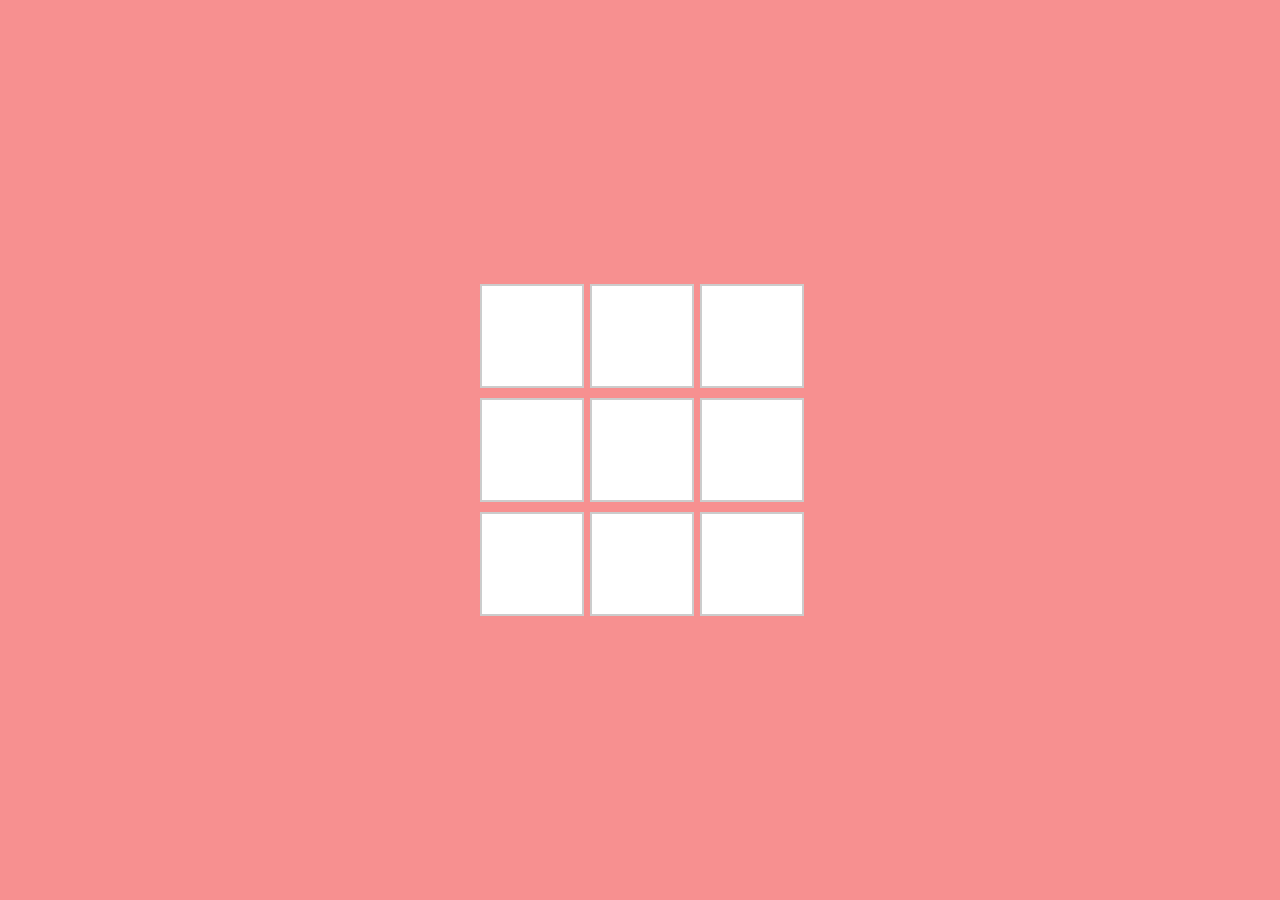
<file: game.html>
<!DOCTYPE html>
<html lang="en">
<head>
    <meta charset="UTF-8">
    <meta name="viewport" content="width=device-width, initial-scale=1.0">
    <title>Tic-Tac-Toe</title>
    <style>
        body {
            font-family: Arial, sans-serif;
            display: flex;
            justify-content: center;
            align-items: center;
            height: 100vh;
            margin: 0;
            background-color: #f79090;
        }
        .board {
            display: grid;
            grid-template-columns: repeat(3, 100px);
            grid-gap: 10px;
            cursor: url('data:image/svg+xml,<svg xmlns="http://www.w3.org/2000/svg" width="40" height="40"><text x="10" y="30" font-size="30">X</text></svg>') 16 0, auto; /* Default cursor to X */
        }
        .board.o-turn {
            cursor: url('data:image/svg+xml,<svg xmlns="http://www.w3.org/2000/svg" width="40" height="40"><text x="10" y="30" font-size="30">O</text></svg>') 16 0, auto; /* Change cursor to O */
        }
        .cell {
            width: 100px;
            height: 100px;
            background-color: #fff;
            border: 2px solid #ccc;
            display: flex;
            justify-content: center;
            align-items: center;
            font-size: 60px;
            cursor: pointer;
            user-select: none;
        }
        .cell:hover {
            background-color: #83cce9;
        }
        .message {
            margin-top: 20px;
            font-size: 20px;
            text-align: center;
        }
    </style>
</head>
<body>
    <div class="board"></div>
    <div class="message"></div>

    <script>
        const board = document.querySelector('.board');
        const message = document.querySelector('.message');
        let currentPlayer = 'X';
        let gameBoard = ['', '', '', '', '', '', '', '', ''];
        let gameActive = true;

        function createBoard() {
            gameBoard.forEach((_, index) => {
                const cell = document.createElement('div');
                cell.classList.add('cell');
                cell.dataset.index = index;
                cell.addEventListener('click', handleCellClick);
                board.appendChild(cell);
            });
        }

        function handleCellClick(event) {
            const index = event.target.dataset.index;
            if (gameBoard[index] === '' && gameActive) {
                gameBoard[index] = currentPlayer;
                event.target.textContent = currentPlayer;
                checkWin();
                switchPlayer();
            }
        }

        function switchPlayer() {
            currentPlayer = currentPlayer === 'X' ? 'O' : 'X';
            board.classList.toggle('o-turn');
        }

        function checkWin() {
            const winPatterns = [
                [0, 1, 2], [3, 4, 5], [6, 7, 8],
                [0, 3, 6], [1, 4, 7], [2, 5, 8],
                [0, 4, 8], [2, 4, 6]
            ];

            for (let pattern of winPatterns) {
                const [a, b, c] = pattern;
                if (gameBoard[a] && gameBoard[a] === gameBoard[b] && gameBoard[a] === gameBoard[c]) {
                    message.textContent = `Player ${currentPlayer} wins!`;
                    gameActive = false;
                    return;
                }
            }

            if (!gameBoard.includes('')) {
                message.textContent = "It's a draw!";
                gameActive = false;
            }
        }

        createBoard();
    </script>
</body>
</html>
</file>
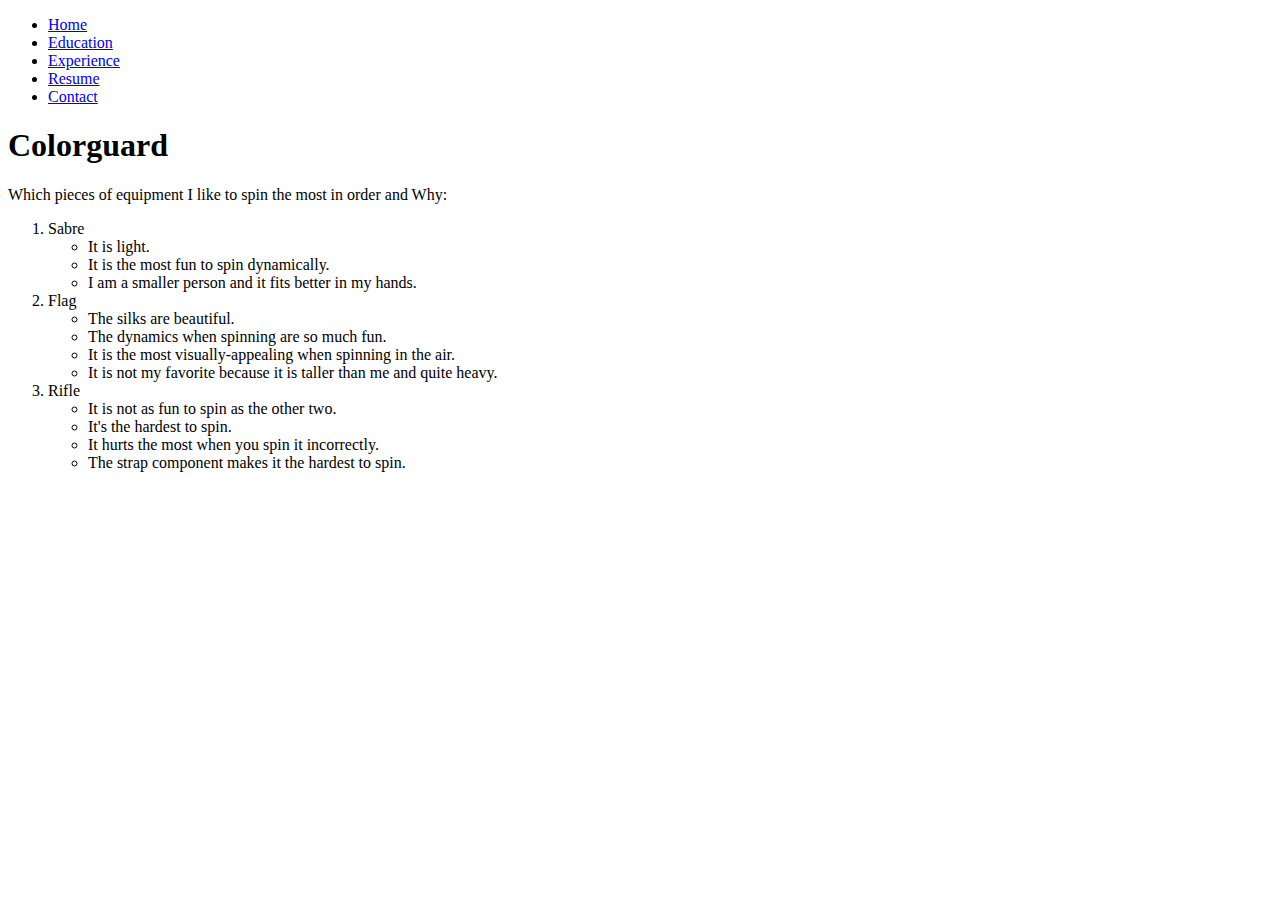
<file: scratch.html>
<!DOCTYPE html>
<html lang="en">
    <head>
        <meta charset="UTF-8" />
        <title>Colorguard</title>
        
    </head>
    <body>
        <ul class="navbar-nav ms-auto py-4 py-lg-0">
                        <li class="nav-item"><a class="nav-link px-lg-3 py-3 py-lg-4" href="index.html">Home</a></li>
                        <li class="nav-item"><a class="nav-link px-lg-3 py-3 py-lg-4" href="education.html">Education</a></li>
                        <li class="nav-item"><a class="nav-link px-lg-3 py-3 py-lg-4" href="experience.html">Experience</a></li>
                        <li class="nav-item"><a class="nav-link px-lg-3 py-3 py-lg-4" href="resume.html">Resume</a></li>
                        <li class="nav-item"><a class="nav-link px-lg-3 py-3 py-lg-4" href="contact.html">Contact</a></li>
                        <!--<li class="nav-item"><a class="nav-link px-lg-3 py-3 py-lg-4" href="post.html">Sample Post</a></li>-->
                    </ul>
        
        <h1>Colorguard</h1>
            Which pieces of equipment I like to spin the most in order and Why:
            <ol> 
                <li> Sabre
                    <ul> 
                        <li>It is light.</li>
                        <li>It is the most fun to spin dynamically.</li>
                        <li>I am a smaller person and it fits better in my hands.</li>
                    </ul>
                </li>
                <li> Flag
                    <ul>
                        <li>The silks are beautiful.</li>
                        <li>The dynamics when spinning are so much fun.</li>
                        <li>It is the most visually-appealing when spinning in the air.</li>
                        <li>It is not my favorite because it is taller than me and quite heavy.</li>
                    </ul>                
                </li>
                <li> Rifle
                    <ul>
                        <li>It is not as fun to spin as the other two.</li>
                        <li>It's the hardest to spin. </li>
                        <li>It hurts the most when you spin it incorrectly.</li>
                        <li>The strap component makes it the hardest to spin.</li>
                        </ul>                
                </li>
            </ol>
    </body>
</html>
</file>
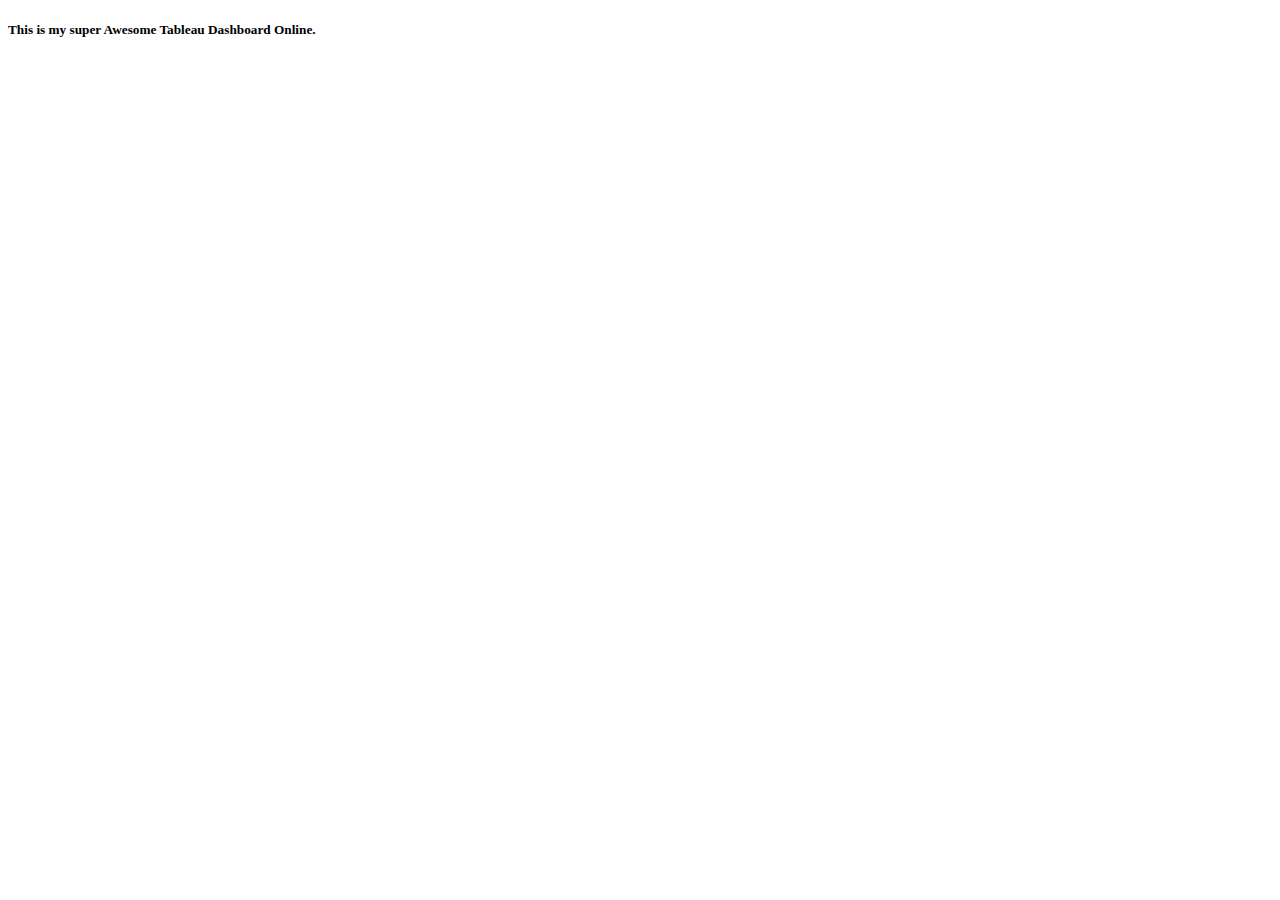
<file: tab.html>
<!DOCTYPE html>
<html lang="en">
    <head>
        <meta charset="UTF-8" />
        <title>Tableau Dashboard Demo</title>
    </head>
    <body>
        <h5> This is my super Awesome Tableau Dashboard Online.</h5>
        <div class='tableauPlaceholder' id='viz1753832140399' style='position: relative'>
            <noscript><a href='#'>
                <img alt='Population and Birth Rate (2012) ' src='https:&#47;&#47;public.tableau.com&#47;static&#47;images&#47;Wo&#47;WorldIndicators_17538298134010&#47;Population&#47;1_rss.png' style='border: none' />
                </a></noscript></div>
            <object class='tableauViz'  style='display:none;'>
            <param name='host_url' value='https%3A%2F%2Fpublic.tableau.com%2F' /> 
            <param name='embed_code_version' value='3' /> 
            <param name='site_root' value='' />
            <param name='name' value='WorldIndicators_17538298134010&#47;Population' />
            <param name='tabs' value='no' />
            <param name='toolbar' value='yes' />
            <param name='static_image' value='https:&#47;&#47;public.tableau.com&#47;static&#47;images&#47;Wo&#47;WorldIndicators_17538298134010&#47;Population&#47;1.png' /> 
            <param name='animate_transition' value='yes' />
            <param name='display_static_image' value='yes' />
            <param name='display_spinner' value='yes' />
            <param name='display_overlay' value='yes' />
            <param name='display_count' value='yes'/>
            <param name='language' value='en-US'/>
            </object>                
            <script type='text/javascript'>                    var divElement = document.getElementById('viz1753832140399');                    var vizElement = divElement.getElementsByTagName('object')[0];                    vizElement.style.width='100%';vizElement.style.height=(divElement.offsetWidth*0.75)+'px';                    var scriptElement = document.createElement('script');                    scriptElement.src = 'https://public.tableau.com/javascripts/api/viz_v1.js';                    vizElement.parentNode.insertBefore(scriptElement, vizElement);                </script>
    </body>
</html>
</file>
